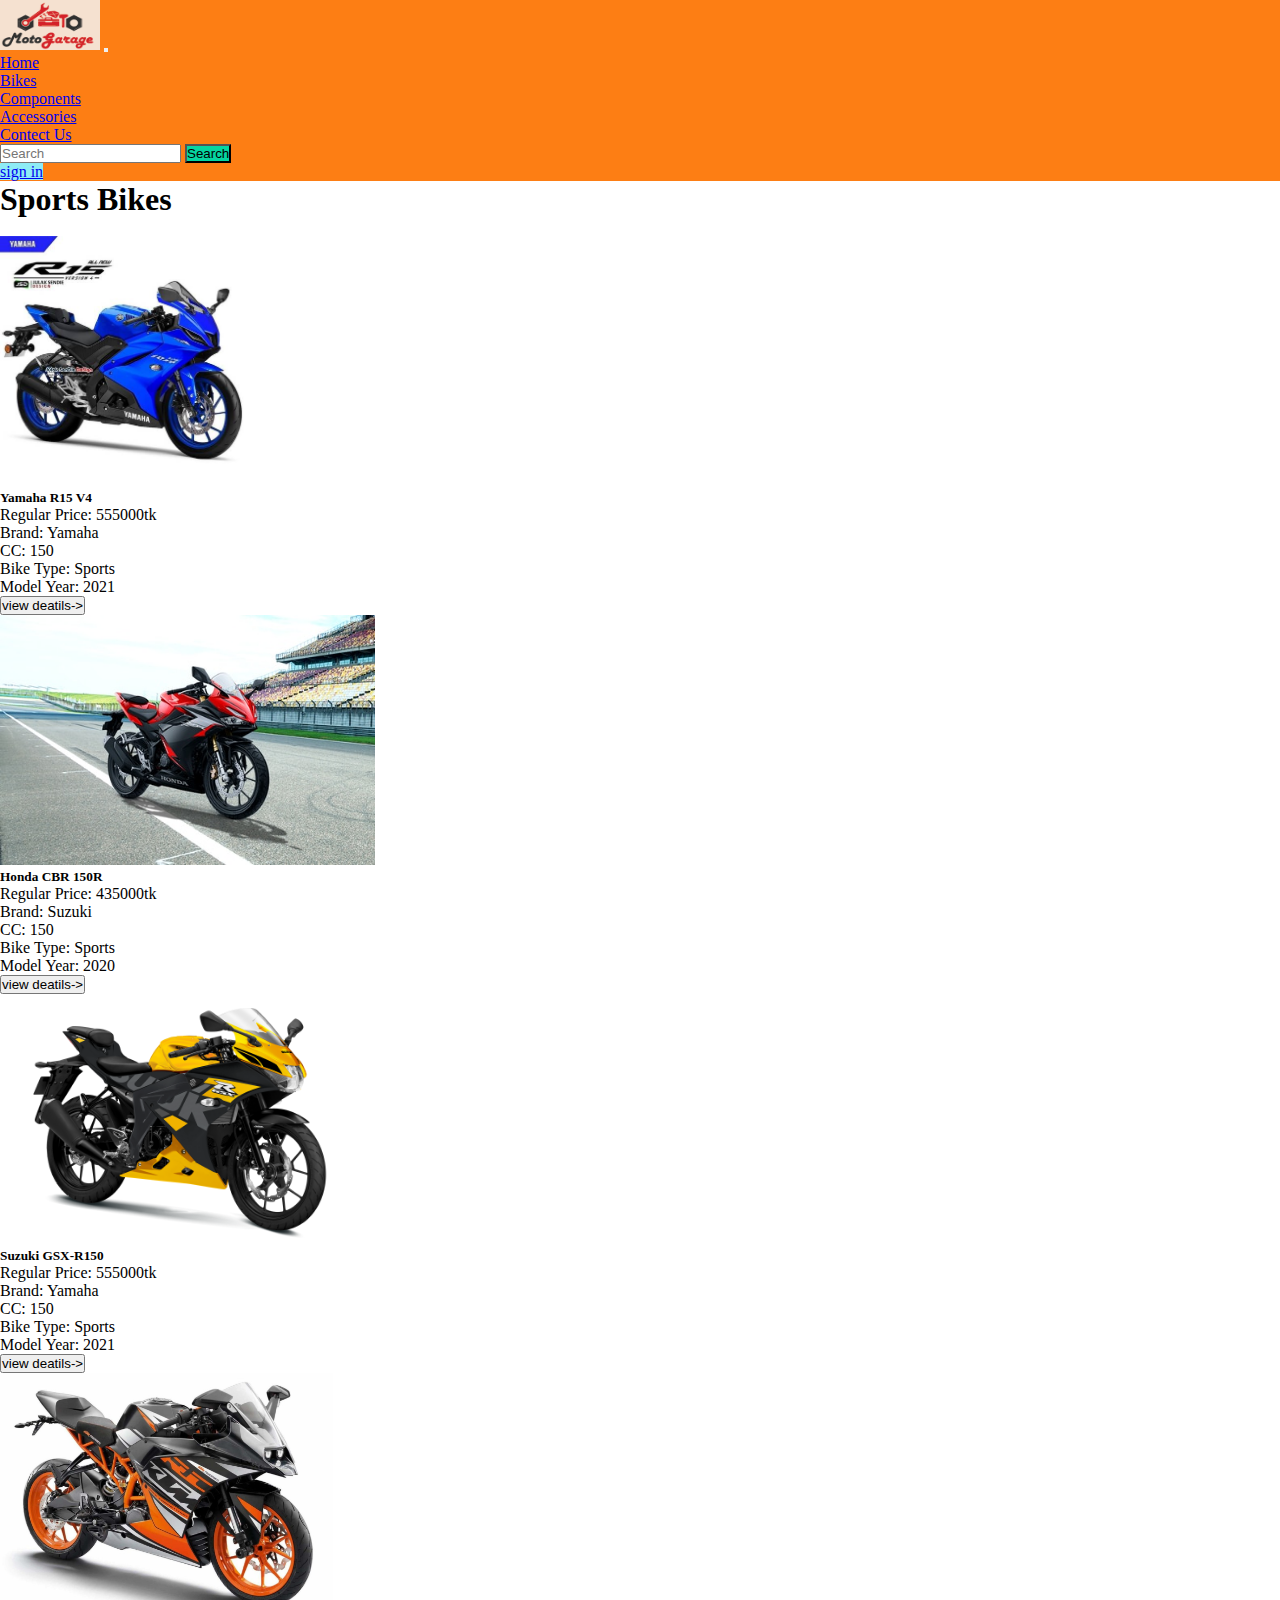
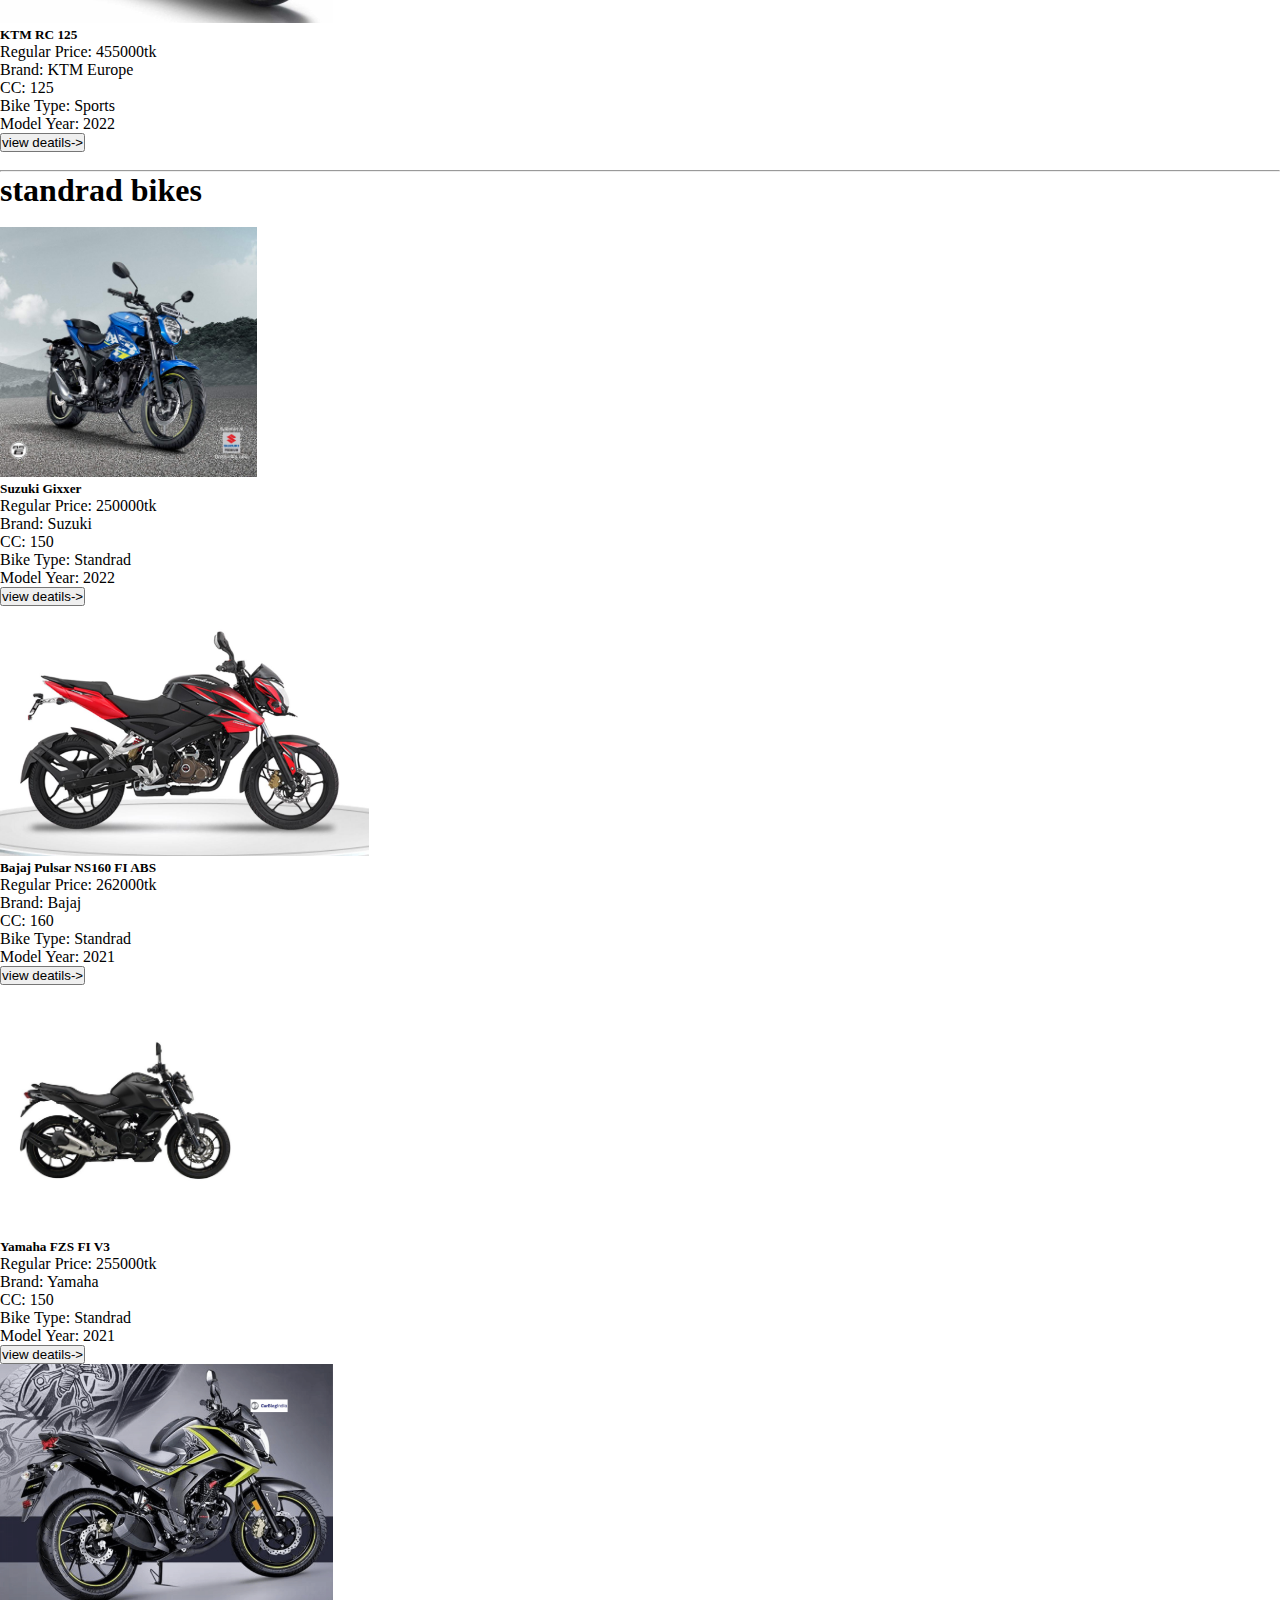
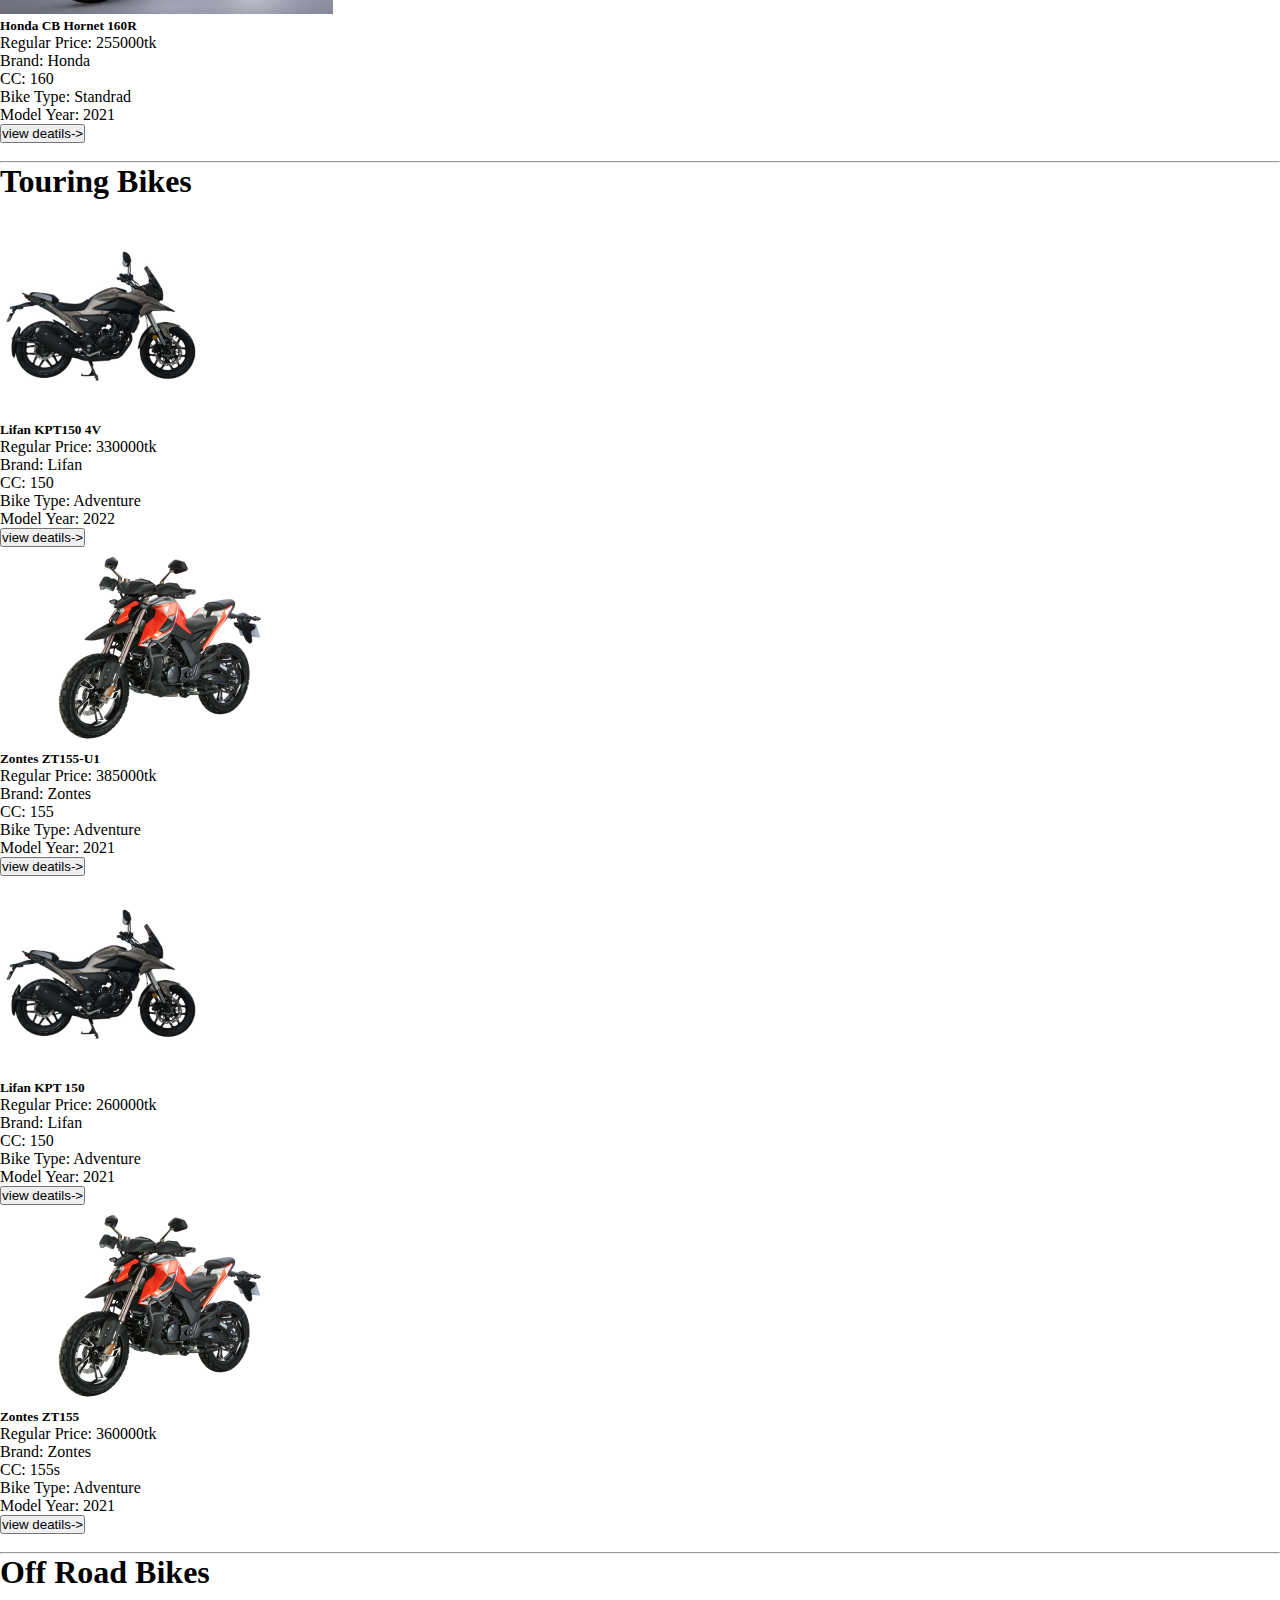
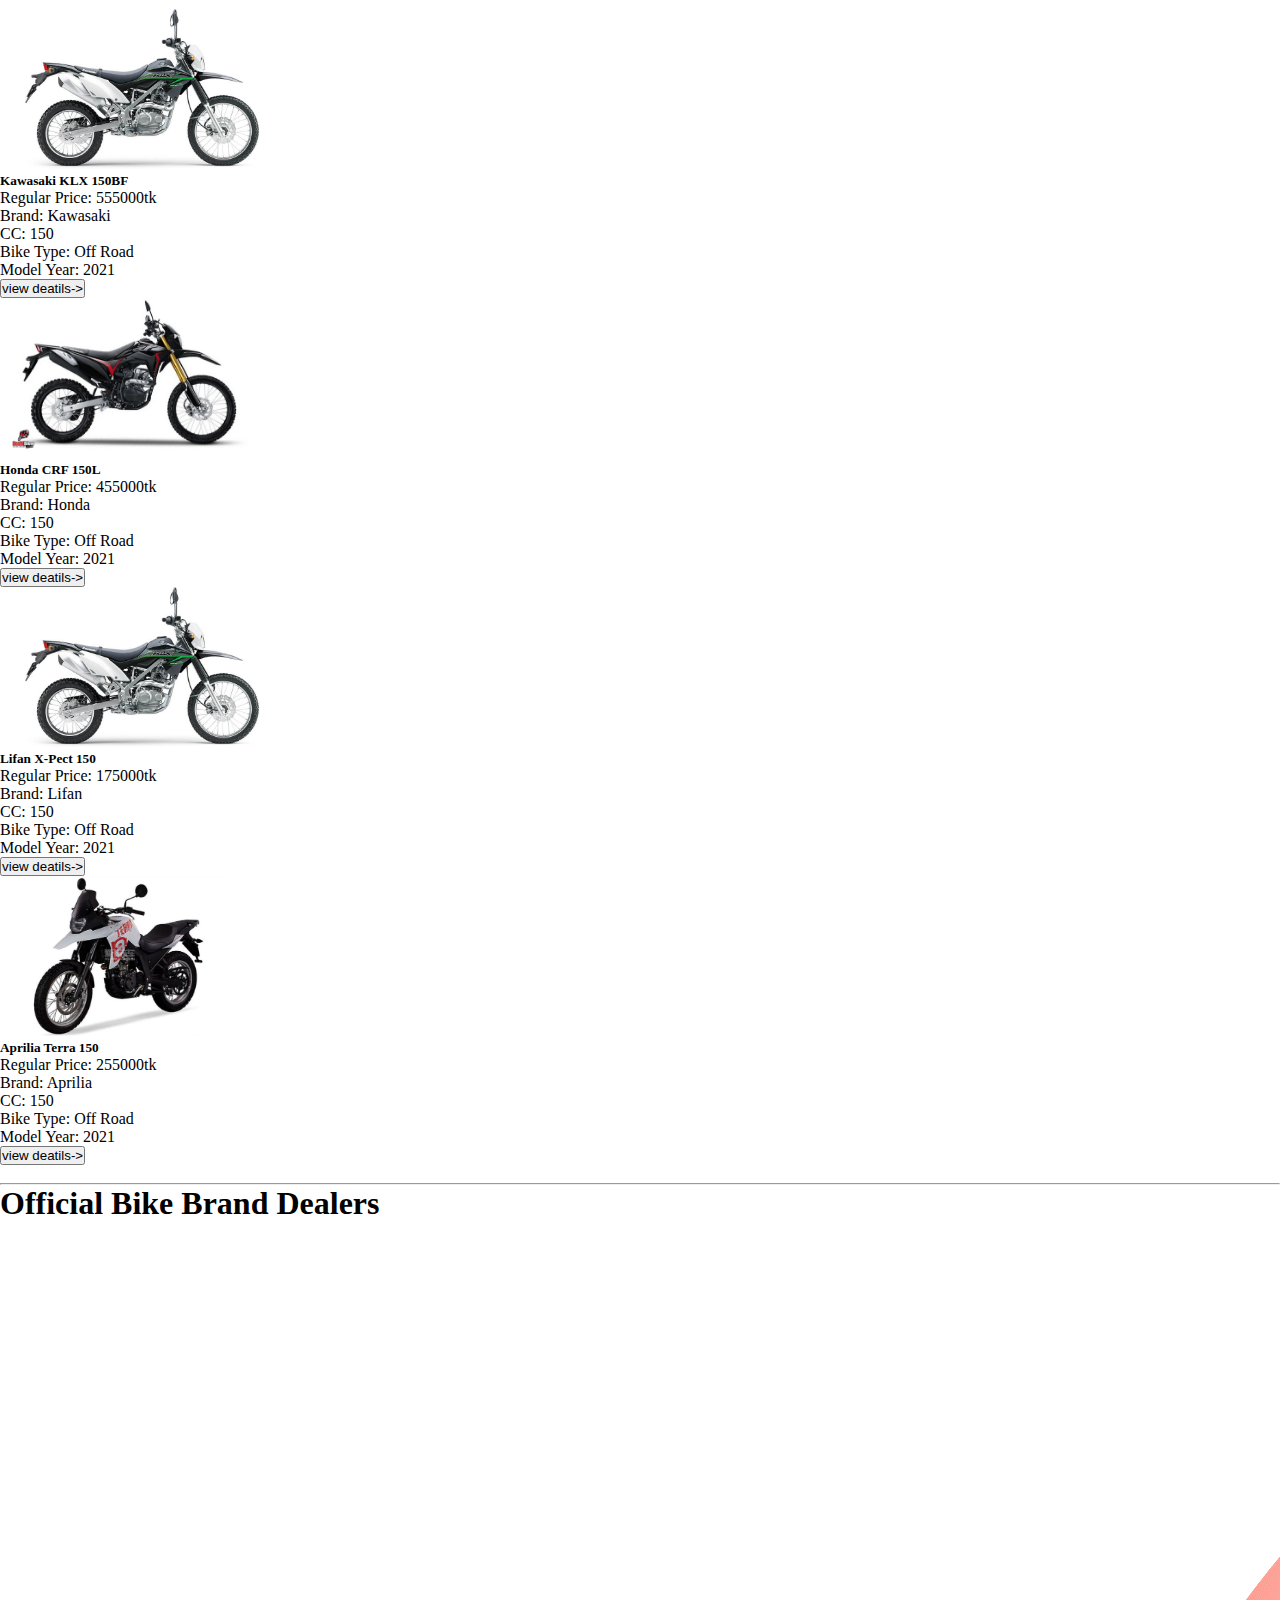
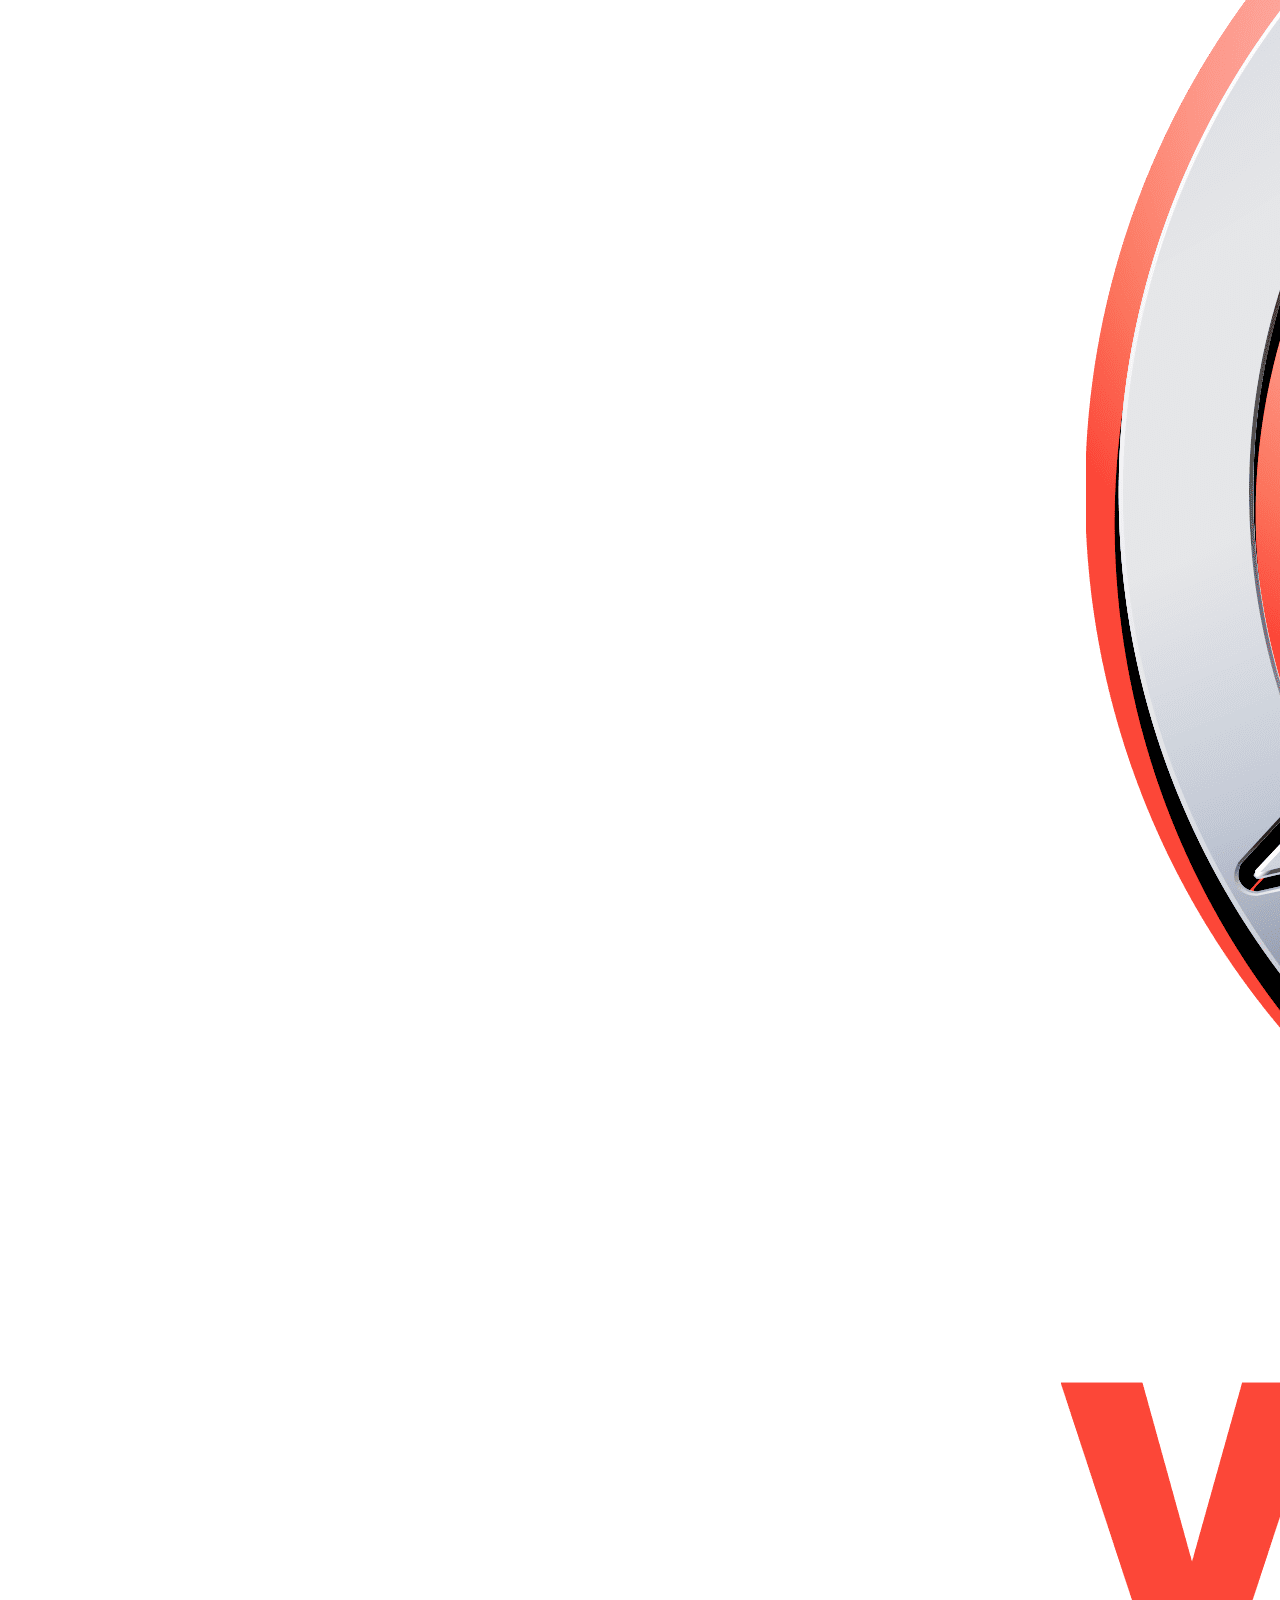
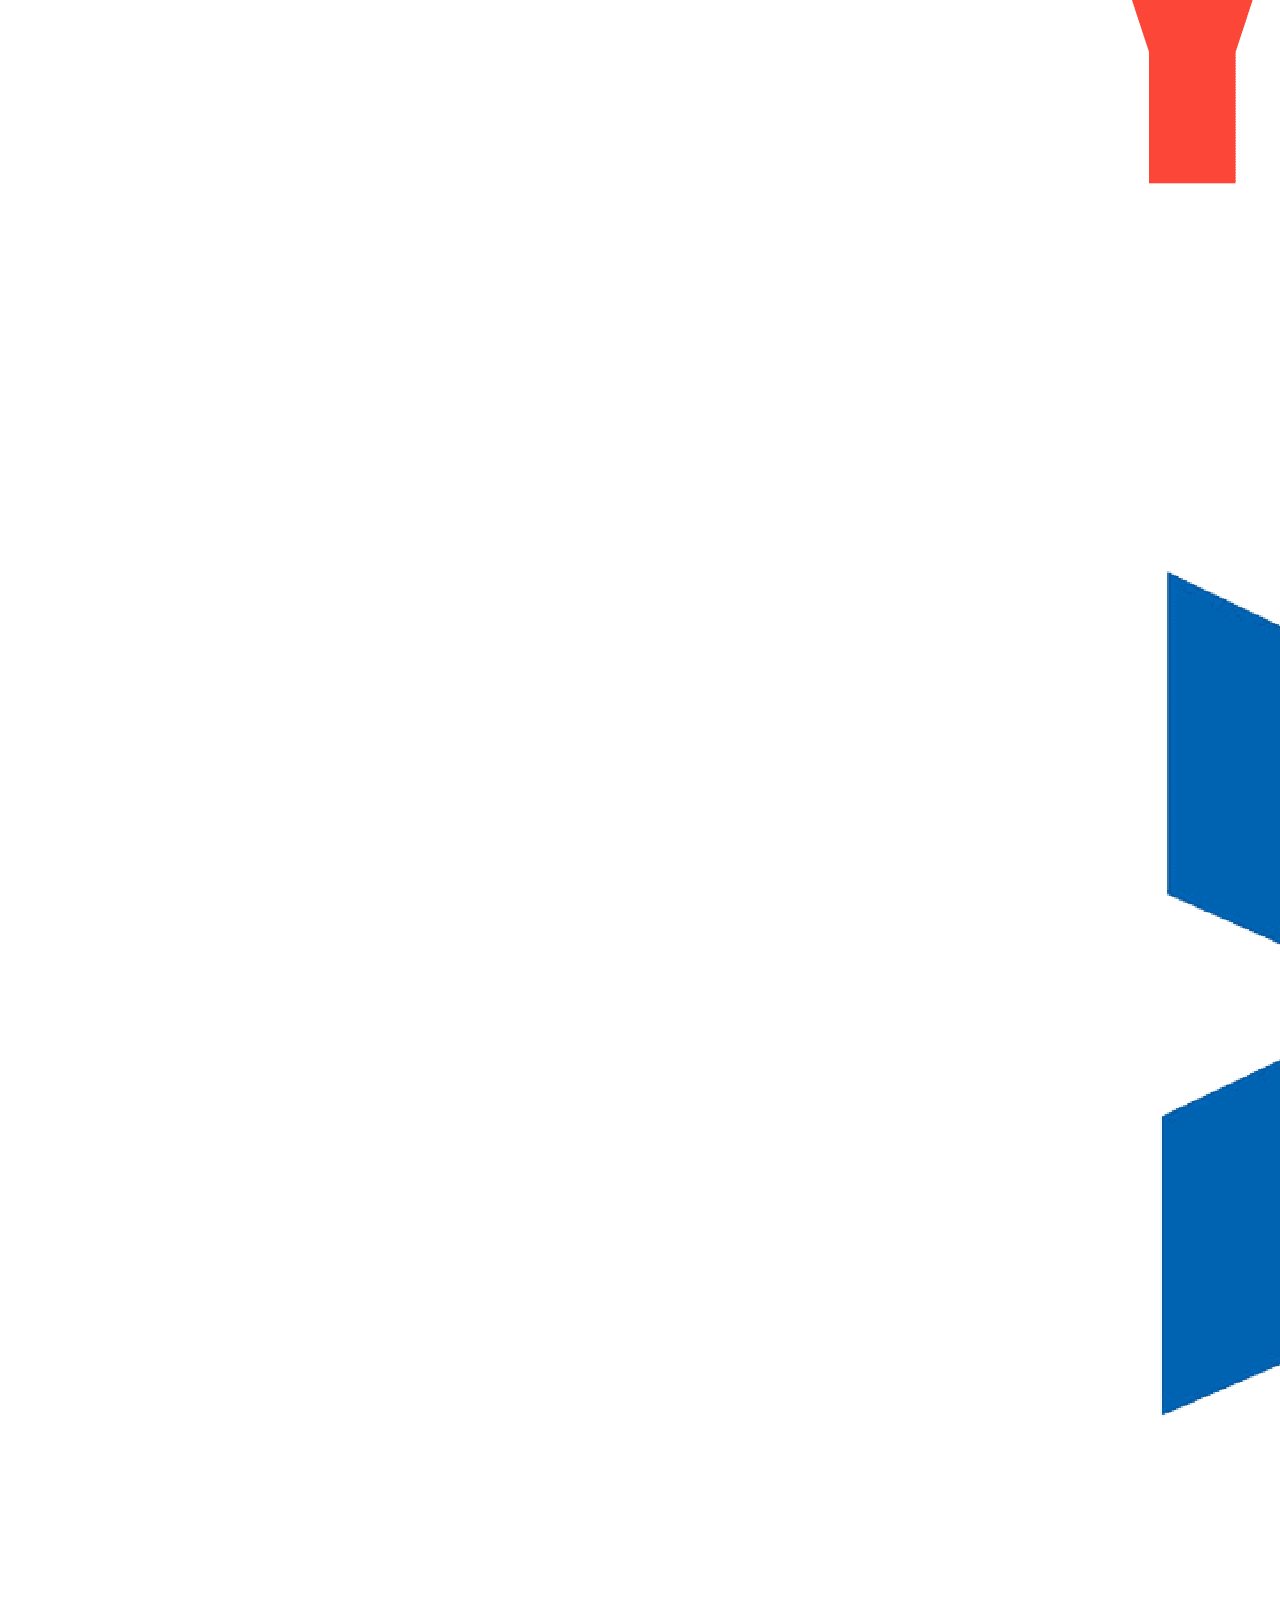
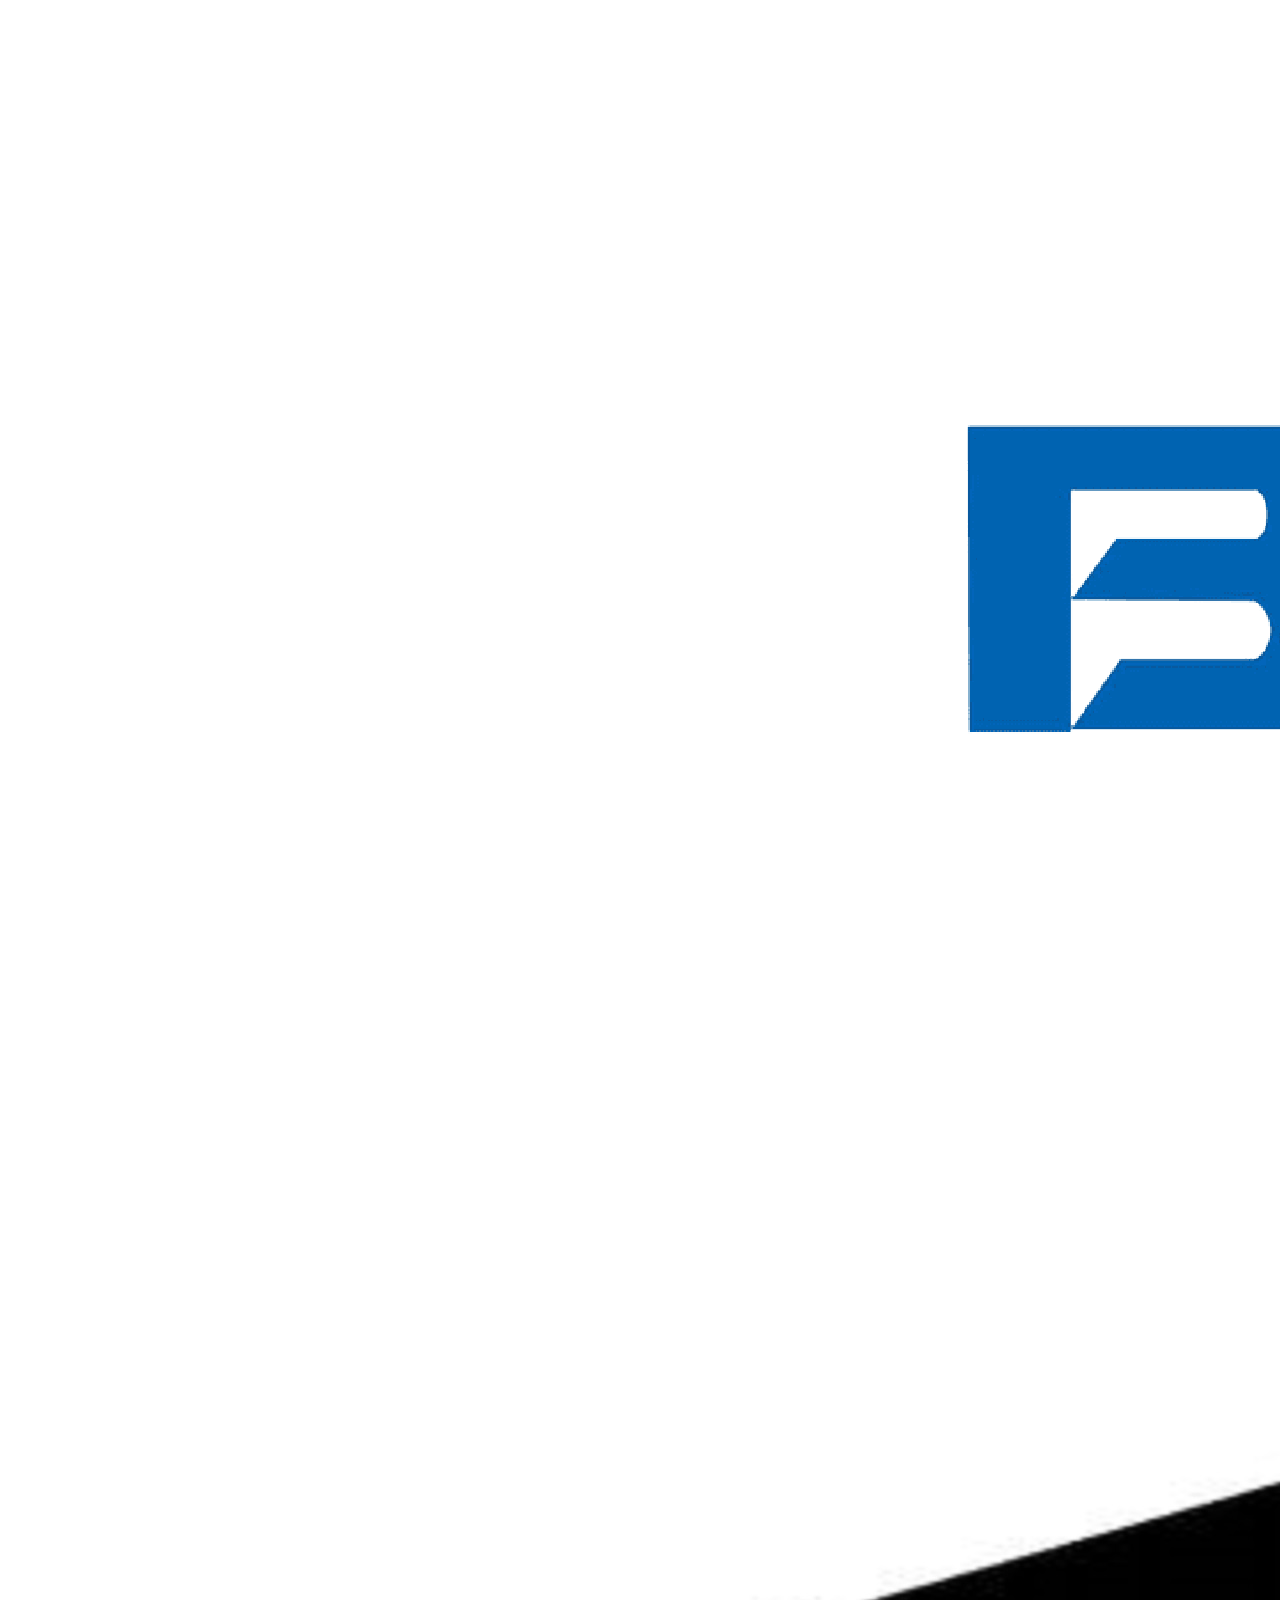
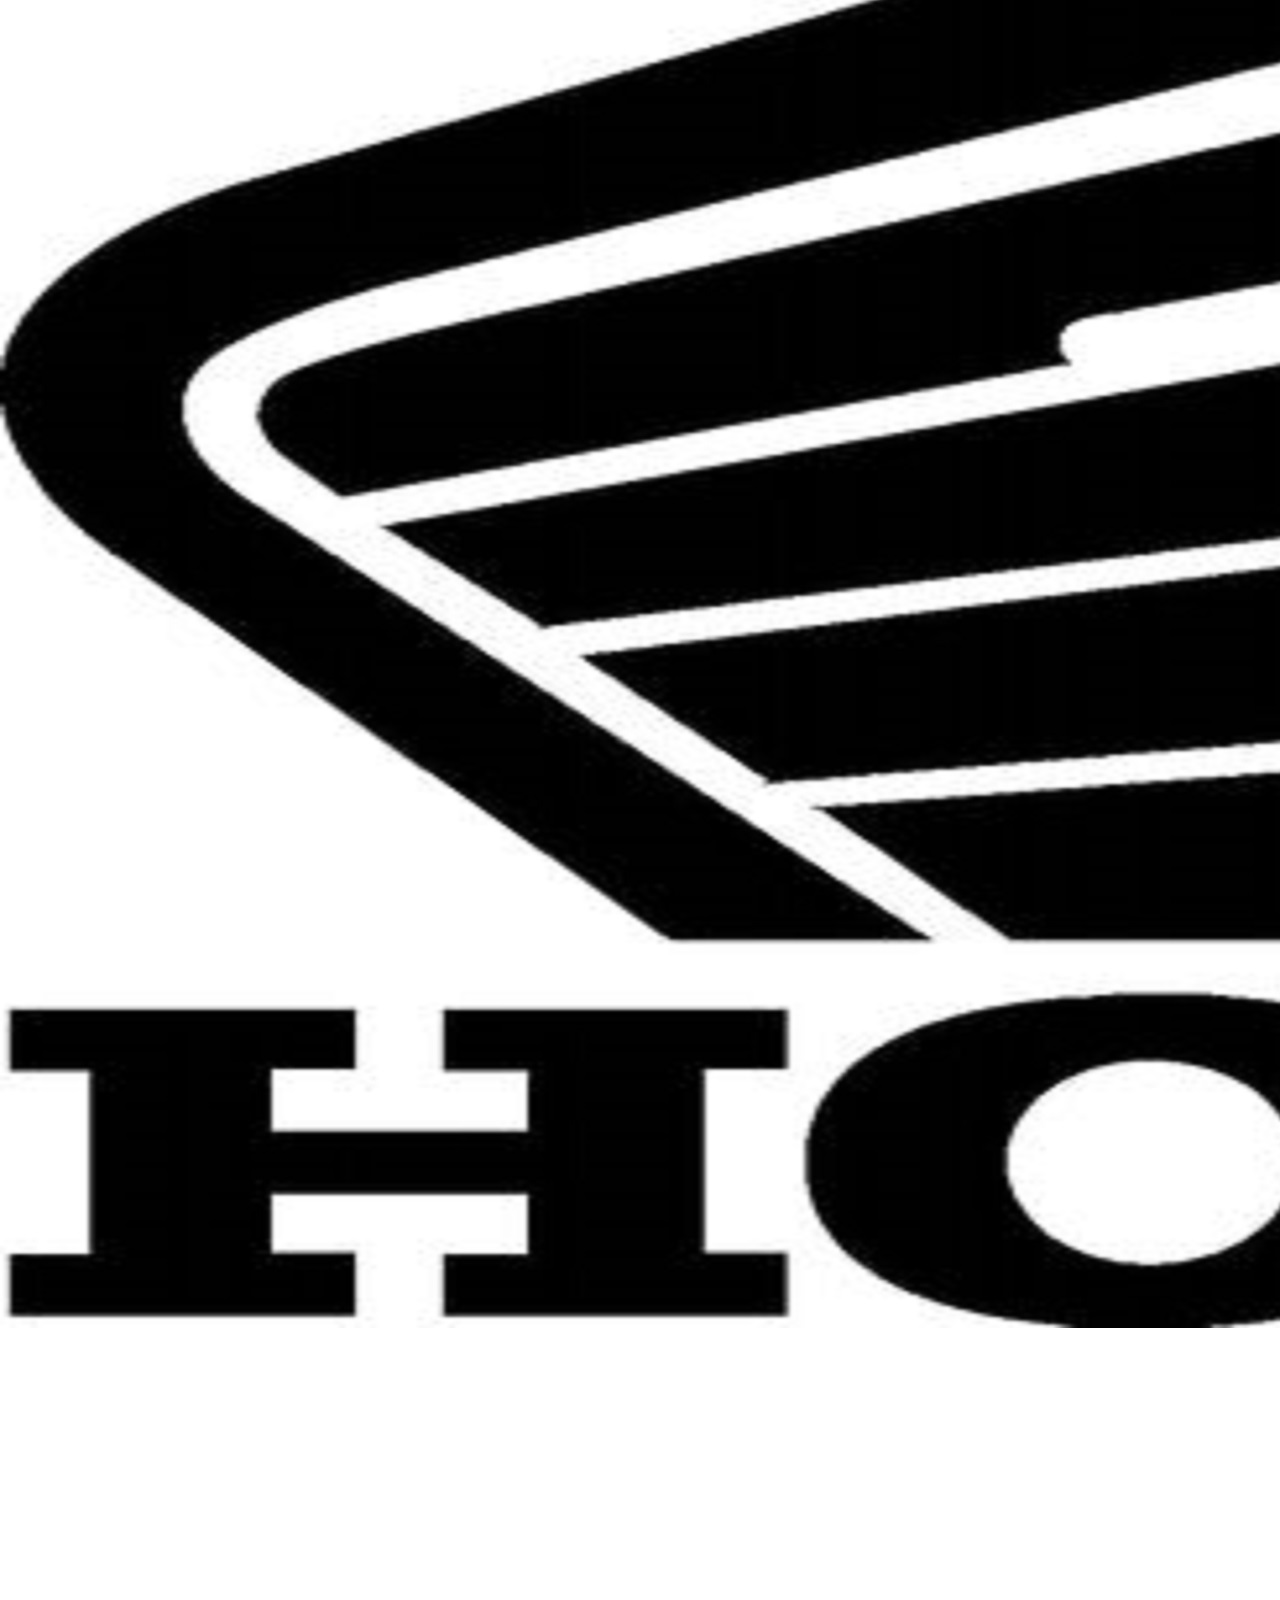
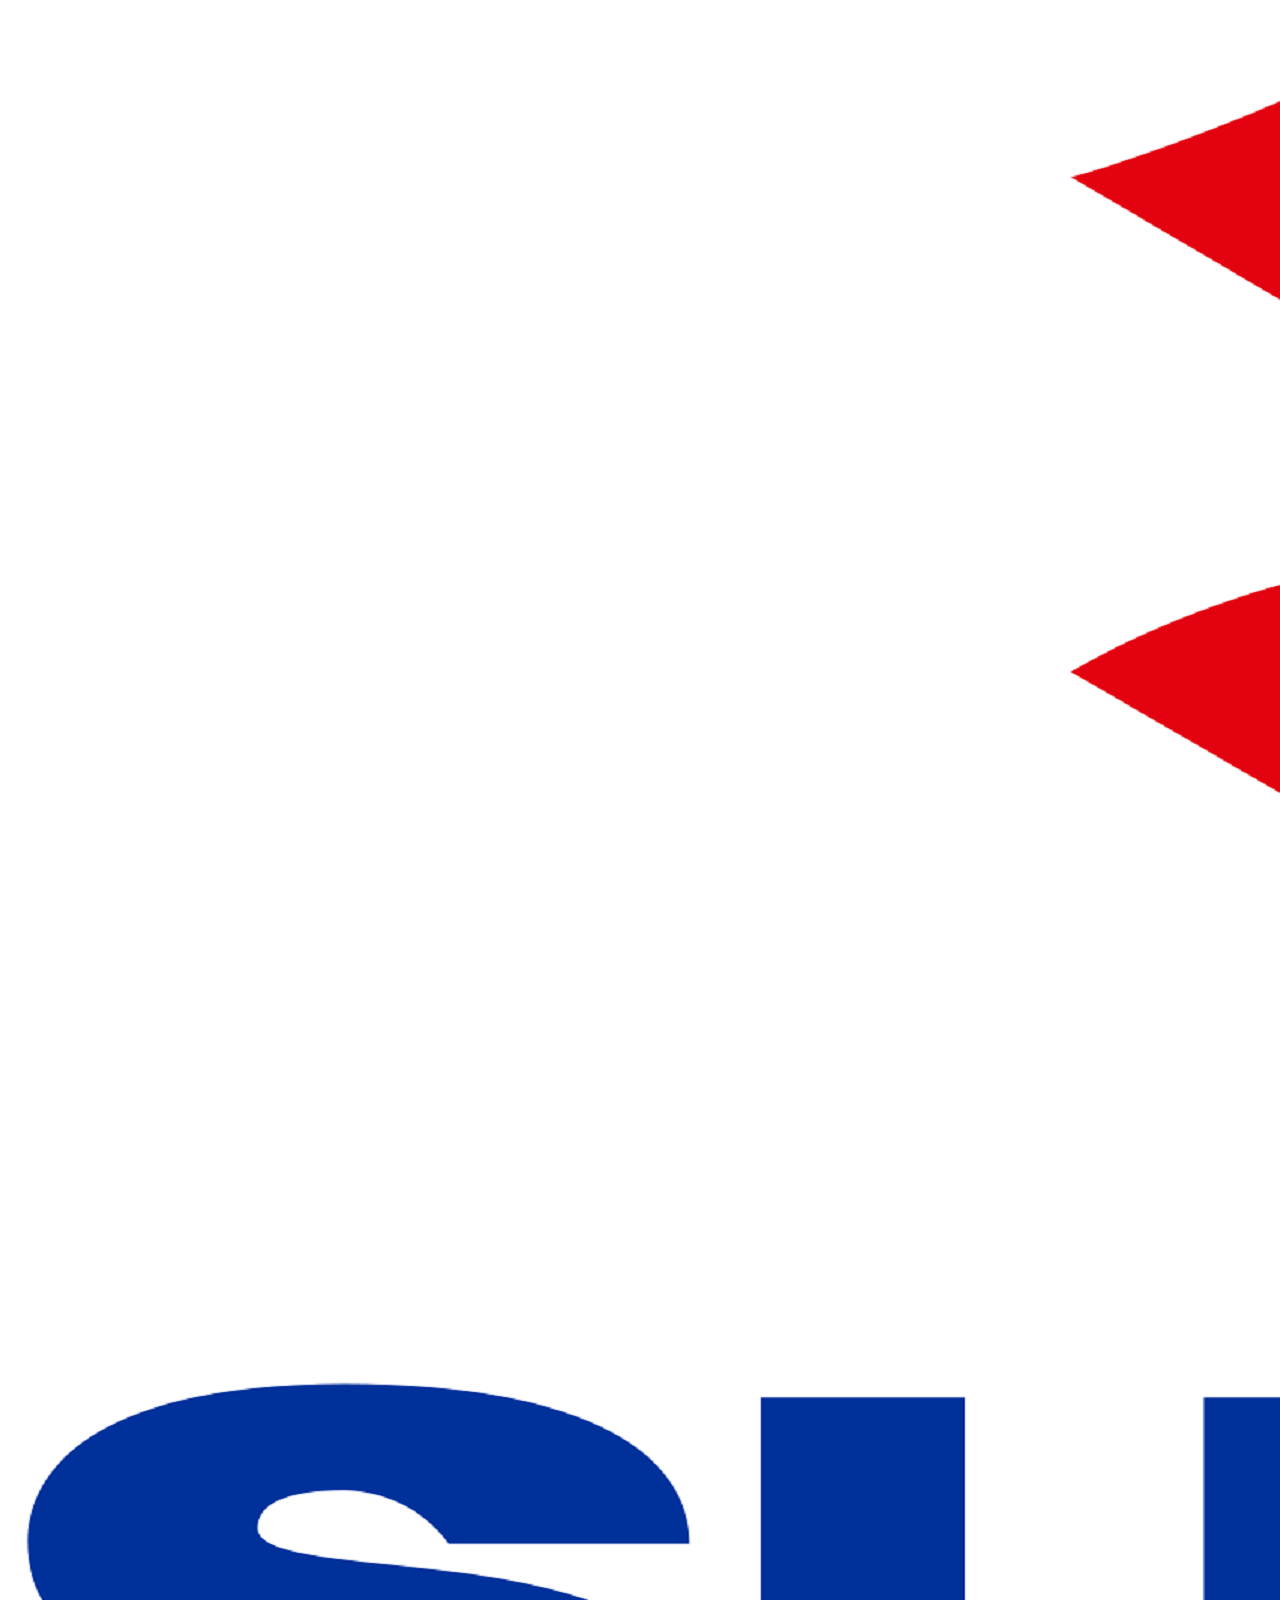
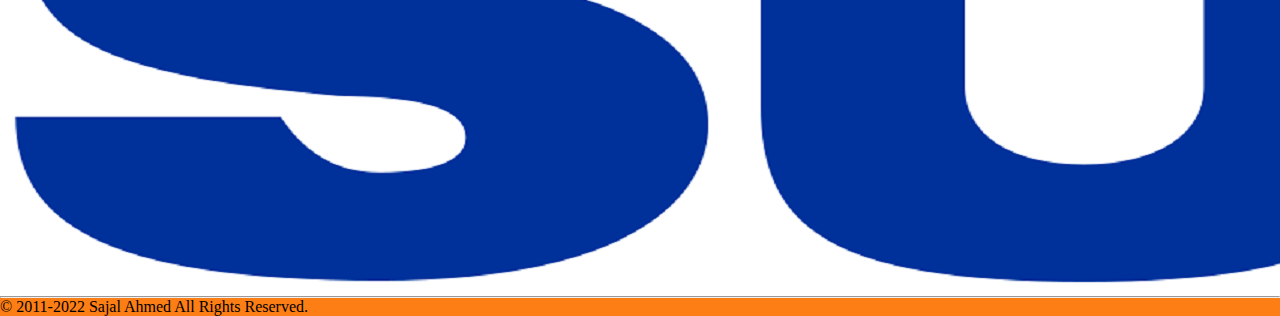
<file: bikes.html>
<!doctype html>
<html lang="en">
  <head>
    <meta charset="utf-8">
    <meta name="viewport" content="width=device-width, initial-scale=1">
    <title>Moto Garage</title>
    <link rel="stylesheet" href="style.css">
    <link href="https://cdn.jsdelivr.net/npm/bootstrap@5.2.2/dist/css/bootstrap.min.css" rel="stylesheet" integrity="sha384-Zenh87qX5JnK2Jl0vWa8Ck2rdkQ2Bzep5IDxbcnCeuOxjzrPF/et3URy9Bv1WTRi" crossorigin="anonymous">
  </head>
  <body>

     <!--Navbar start-->
  <nav class="navbar navbar-expand-lg sticky-top" style="background-color:#fd7e14;" >
    <div class="container-fluid">
      <a class="navbar-brand" href="index.html"><img src="img/motogp.png" width="100" height="50" alt="logo"></a>
      <button class="navbar-toggler" type="button" data-bs-toggle="collapse" data-bs-target="#navbarSupportedContent"
        aria-controls="navbarSupportedContent" aria-expanded="false" aria-label="Toggle navigation">
        <span class="navbar-toggler-icon"></span>
      </button>
      <div class="collapse navbar-collapse" id="navbarSupportedContent">
        <ul class="navbar-nav me-auto mb-2 mb-lg-0">
          <li class="nav-item">
            <a class="nav-link active" aria-current="page" href="index.html">Home</a>
          </li>
          <li class="nav-item">
            <a class="nav-link" href="bikes.html">Bikes</a>
          </li>
          <li class="nav-item">
            <a class="nav-link" href="components.html">Components</a>
          </li>
          <li class="nav-item">
            <a class="nav-link" href="accessories.html">Accessories</a>
          </li>
          <li class="nav-item">
            <a class="nav-link" href="contect.html">Contect Us</a>
          </li>
        </ul>
        <form class="d-flex" role="search">
          <input class="form-control mx-2" type="search" placeholder="Search" aria-label="Search">
          <button class="btn" style="background-color:#06d6a0 ;" type="submit">Search</button>
        </form>
        <a class="btn mx-1 my-1" style="background-color: #8eecf5;" href="signin.html">sign in</a>
      </div>
    </div>
  </nav>
  <!-- Navbar End -->

  <!-- sports bikes start-->
  <section>
    <div class="container-fluid text-center my-2">
      <h1>Sports Bikes</h1>
    </div>
    <br>
    <div class="container container-fluid justify-content-center">
      <div class="row">
        <div class="col-lg-3">
          <div class="card" style="width: 18rem;">
            <img src="img/r15 v4.jpg" class="card-img-top" alt="..." height="250">
            <div class="card-body">
              <h5 class="card-title"><b>Yamaha R15 V4</b> </h5>
              <p class="card-text">
                Regular Price: 555000tk <br>
                Brand: Yamaha <br>              
                CC: 150 <br>
                Bike Type: Sports <br>
                Model Year: 2021 <br>
                </p>
              <div class="d-grid gap-2 col-12 mx-auto">
                <button class="btn btn-outline-primary" type="button">view deatils-></button>                
              </div>
            </div>
          </div>
        </div>

        <div class="col-lg-3">
          <div class="card" style="width: 18rem;">
            <img src="img/honda cbr.jpg" class="card-img-top" alt="..." height="250">
            <div class="card-body">
              <h5 class="card-title"><b>Honda CBR 150R</b> </h5>
              <p class="card-text">
                Regular Price: 435000tk <br>
                Brand: Suzuki <br>              
                CC: 150 <br>
                Bike Type: Sports <br>
                Model Year: 2020 <br>
                </p>
              <div class="d-grid gap-2 col-12 mx-auto">
                <button class="btn btn-outline-primary" type="button">view deatils-></button>                
              </div>
            </div>
          </div>
        </div>

        <div class="col-lg-3">
          <div class="card" style="width: 18rem;">
            <img src="img/suzuki gsxr.png" class="card-img-top" alt="..." height="250">
            <div class="card-body">
              <h5 class="card-title"><b>Suzuki GSX-R150</b> </h5>
              <p class="card-text">
                Regular Price: 555000tk <br>
                Brand: Yamaha <br>              
                CC: 150 <br>
                Bike Type: Sports <br>
                Model Year: 2021 <br>
                </p>
              <div class="d-grid gap-2 col-12 mx-auto">
                <button class="btn btn-outline-primary" type="button">view deatils-></button>                
              </div>
            </div>
          </div>
        </div>

        <div class="col-lg-3">
          <div class="card" style="width: 18rem;">
            <img src="img/KTM-RC125.jpg" class="card-img-top" alt="..." height="250">
            <div class="card-body">
              <h5 class="card-title"><b>KTM RC 125</b> </h5>
              <p class="card-text">
                Regular Price: 455000tk <br>
                Brand: KTM Europe <br>              
                CC: 125 <br>
                Bike Type: Sports <br>
                Model Year: 2022 <br>
                </p>
              <div class="d-grid gap-2 col-12 mx-auto">
                <button class="btn btn-outline-primary" type="button">view deatils-></button>                
              </div>
            </div>
          </div>
        </div>

      </div>
    </div>
    <br>
    <hr class="featurette-divider">
  </section>
  <!-- sports bikes end-->

    <!-- standrad bikes start-->
    <section>
      <div class="container-fluid text-center my-2">
        <h1>standrad bikes</h1>
      </div>
      <br>
      <div class="container container-fluid justify-content-center">
        <div class="row">
          <div class="col-lg-3">
            <div class="card" style="width: 18rem;">
              <img src="img/Gixxer.jpg" class="card-img-top" alt="..." height="250">
              <div class="card-body">
                <h5 class="card-title"><b>Suzuki Gixxer</b> </h5>
                <p class="card-text">
                  Regular Price: 250000tk <br>
                  Brand: Suzuki <br>              
                  CC: 150 <br>
                  Bike Type: Standrad <br>
                  Model Year: 2022 <br>
                  </p>
                <div class="d-grid gap-2 col-12 mx-auto">
                  <button class="btn btn-outline-primary" type="button">view deatils-></button>                
                </div>
              </div>
            </div>
          </div>
  
          <div class="col-lg-3">
            <div class="card" style="width: 18rem;">
              <img src="img/bajaj-pulsar-ns150.jpg" class="card-img-top" alt="..." height="250">
              <div class="card-body">
                <h5 class="card-title"><b>Bajaj Pulsar NS160 FI ABS</b> </h5>
                <p class="card-text">
                  Regular Price: 262000tk <br>
                  Brand: Bajaj <br>              
                  CC: 160 <br>
                  Bike Type: Standrad <br>
                  Model Year: 2021 <br>
                  </p>
                <div class="d-grid gap-2 col-12 mx-auto">
                  <button class="btn btn-outline-primary" type="button">view deatils-></button>                
                </div>
              </div>
            </div>
          </div>
  
          <div class="col-lg-3">
            <div class="card" style="width: 18rem;">
              <img src="img/fzs v3.jpg" class="card-img-top" alt="..." height="250">
              <div class="card-body">
                <h5 class="card-title"><b>Yamaha FZS FI V3</b> </h5>
                <p class="card-text">
                  Regular Price: 255000tk <br>
                  Brand: Yamaha <br>              
                  CC: 150 <br>
                  Bike Type: Standrad <br>
                  Model Year: 2021 <br>
                  </p>
                <div class="d-grid gap-2 col-12 mx-auto">
                  <button class="btn btn-outline-primary" type="button">view deatils-></button>                
                </div>
              </div>
            </div>
          </div>
  
          <div class="col-lg-3">
            <div class="card" style="width: 18rem;">
              <img src="img/hornet.png" class="card-img-top" alt="..."height= "250">
              <div class="card-body">
                <h5 class="card-title"><b>Honda CB Hornet 160R</b> </h5>
                <p class="card-text">
                  Regular Price: 255000tk <br>
                  Brand: Honda <br>              
                  CC: 160 <br>
                  Bike Type: Standrad <br>
                  Model Year: 2021 <br>
                  </p>
                <div class="d-grid gap-2 col-12 mx-auto">
                  <button class="btn btn-outline-primary" type="button">view deatils-></button>                
                </div>
              </div>
            </div>
          </div>
  
        </div>
      </div>
      <br>
      <hr class="featurette-divider">
    </section>
    <!-- standrad bikes end-->

    
      <!-- touring bikes start-->
  <section>
    <div class="container-fluid text-center my-2">
      <h1>Touring Bikes</h1>
    </div>
    <br>
    <div class="container container-fluid justify-content-center">
      <div class="row">
        <div class="col-lg-3">
          <div class="card" style="width: 18rem;">
            <img src="img/lifan kpt.jpg" class="card-img-top" alt="..." height="200">
            <div class="card-body">
              <h5 class="card-title"><b>Lifan KPT150 4V</b> </h5>
              <p class="card-text">
                Regular Price: 330000tk <br>
                Brand: Lifan <br>              
                CC: 150 <br>
                Bike Type: Adventure <br>
                Model Year: 2022 <br>
                </p>
              <div class="d-grid gap-2 col-12 mx-auto">
                <button class="btn btn-outline-primary" type="button">view deatils-></button>                
              </div>
            </div>
          </div>
        </div>

        <div class="col-lg-3">
          <div class="card" style="width: 18rem;">
            <img src="img/Zontes-ZT155-U1.jpg" class="card-img-top" alt="..." height="200">
            <div class="card-body">
              <h5 class="card-title"><b>Zontes ZT155-U1</b> </h5>
              <p class="card-text">
                Regular Price: 385000tk <br>
                Brand: Zontes <br>              
                CC: 155 <br>
                Bike Type: Adventure <br>
                Model Year: 2021 <br>
                </p>
              <div class="d-grid gap-2 col-12 mx-auto">
                <button class="btn btn-outline-primary" type="button">view deatils-></button>                
              </div>
            </div>
          </div>
        </div>

        <div class="col-lg-3">
          <div class="card" style="width: 18rem;">
            <img src="img/lifan kpt.jpg" class="card-img-top" alt="..." height="200">
            <div class="card-body">
              <h5 class="card-title"><b>Lifan KPT 150</b> </h5>
              <p class="card-text">
                Regular Price: 260000tk <br>
                Brand: Lifan <br>              
                CC: 150 <br>
                Bike Type: Adventure <br>
                Model Year: 2021 <br>
                </p>
              <div class="d-grid gap-2 col-12 mx-auto">
                <button class="btn btn-outline-primary" type="button">view deatils-></button>                
              </div>
            </div>
          </div>
        </div>

        <div class="col-lg-3">
          <div class="card" style="width: 18rem;">
            <img src="img/Zontes-ZT155-U1.jpg" class="card-img-top" alt="..." height="200">
            <div class="card-body">
              <h5 class="card-title"><b>Zontes ZT155</b> </h5>
              <p class="card-text">
                Regular Price: 360000tk <br>
                Brand: Zontes <br>              
                CC: 155s <br>
                Bike Type: Adventure <br>
                Model Year: 2021 <br>
                </p>
              <div class="d-grid gap-2 col-12 mx-auto">
                <button class="btn btn-outline-primary" type="button">view deatils-></button>                
              </div>
            </div>
          </div>
        </div>

      </div>
    </div>
    <br>
    <hr class="featurette-divider">
  </section>
  <!-- touring bikes end-->


    <!-- offroad bikes start-->
    <section>
      <div class="container-fluid text-center my-2">
        <h1>Off Road Bikes</h1>
      </div>
      <br>
      <div class="container container-fluid justify-content-center">
        <div class="row">
          <div class="col-lg-3">
            <div class="card" style="width: 18rem;">
              <img src="img/kawaaki klx.jpg" class="card-img-top" alt="..." height="160">
              <div class="card-body">
                <h5 class="card-title"><b>Kawasaki KLX 150BF</b> </h5>
                <p class="card-text">
                  Regular Price: 555000tk <br>
                  Brand: Kawasaki <br>              
                  CC: 150 <br>
                  Bike Type: Off Road <br>
                  Model Year: 2021 <br>
                  </p>
                <div class="d-grid gap-2 col-12 mx-auto">
                  <button class="btn btn-outline-primary" type="button">view deatils-></button>                
                </div>
              </div>
            </div>
          </div>
  
          <div class="col-lg-3">
            <div class="card" style="width: 18rem;">
              <img src="img/HondaCRF.jpg" class="card-img-top" alt="..." height="160">
              <div class="card-body">
                <h5 class="card-title"><b>Honda CRF 150L</b> </h5>
                <p class="card-text">
                  Regular Price: 455000tk <br>
                  Brand: Honda <br>              
                  CC: 150 <br>
                  Bike Type: Off Road <br>
                  Model Year: 2021 <br>
                  </p>
                <div class="d-grid gap-2 col-12 mx-auto">
                  <button class="btn btn-outline-primary" type="button">view deatils-></button>                
                </div>
              </div>
            </div>
          </div>
  
          <div class="col-lg-3">
            <div class="card" style="width: 18rem;">
              <img src="img/kawaaki klx.jpg" class="card-img-top" alt="..." height="160">
              <div class="card-body">
                <h5 class="card-title"><b>Lifan X-Pect 150</b> </h5>
                <p class="card-text">
                  Regular Price: 175000tk <br>
                  Brand: Lifan <br>              
                  CC: 150 <br>
                  Bike Type: Off Road <br>
                  Model Year: 2021 <br>
                  </p>
                <div class="d-grid gap-2 col-12 mx-auto">
                  <button class="btn btn-outline-primary" type="button">view deatils-></button>                
                </div>
              </div>
            </div>
          </div>
  
          <div class="col-lg-3">
            <div class="card" style="width: 18rem;">
              <img src="img/Aprilia Terra 250 02.jpg" class="card-img-top" alt="..." height="160">
              <div class="card-body">
                <h5 class="card-title"><b>Aprilia Terra 150</b> </h5>
                <p class="card-text">
                  Regular Price: 255000tk <br>
                  Brand: Aprilia <br>              
                  CC: 150 <br>
                  Bike Type: Off Road <br>
                  Model Year: 2021 <br>
                  </p>
                <div class="d-grid gap-2 col-12 mx-auto">
                  <button class="btn btn-outline-primary" type="button">view deatils-></button>                
                </div>
              </div>
            </div>
          </div>
  
        </div>
      </div>
      <br>
      <hr class="featurette-divider">
    </section>
    <!-- offroad bikes end-->


    <!-- Official brand dealers -->
  <section>
    <div class="container-fluid text-center my-2">
      <h1>Official Bike Brand Dealers</h1>
    </div>
    <br>
    <div class="container container-fluid justify-content-center">
    <div class="row">
      <div class="col-lg-3">
        <img src="img/Yamaha-Logo.png" alt="image"  class=" card img img-fluid rounded ">
      </div>
      <div class="col-lg-3">
        <img src="img/Bajaj-Logo.png" alt="image"  class="card img img-fluid rounded">
      </div>
      <div class="col-lg-3">
        <img src="img/honda.jpg" alt="image"  class="card img img-fluid rounded">
      </div>
      <div class="col-lg-3">
        <img src="img/suzuki.png" alt="image" class="card img img-fluid rounded">
      </div>
    </div>
 
    </div>
  </div>

    <hr class="featurette-divider">
  </div>
  </section>
<!-- dealer end -->

<!-- footer start -->
<section>
  <footer class="py-3 " style="background-color:#fd7e14;">
    <div class="container">
      <p class="text-center">© 2011-2022 Sajal Ahmed All Rights Reserved.</p>
    </div>
  </footer>
</section>
    <!-- footer end -->

    <script src="https://cdn.jsdelivr.net/npm/bootstrap@5.2.2/dist/js/bootstrap.bundle.min.js" integrity="sha384-OERcA2EqjJCMA+/3y+gxIOqMEjwtxJY7qPCqsdltbNJuaOe923+mo//f6V8Qbsw3" crossorigin="anonymous"></script>
  </body>
</html>
</file>
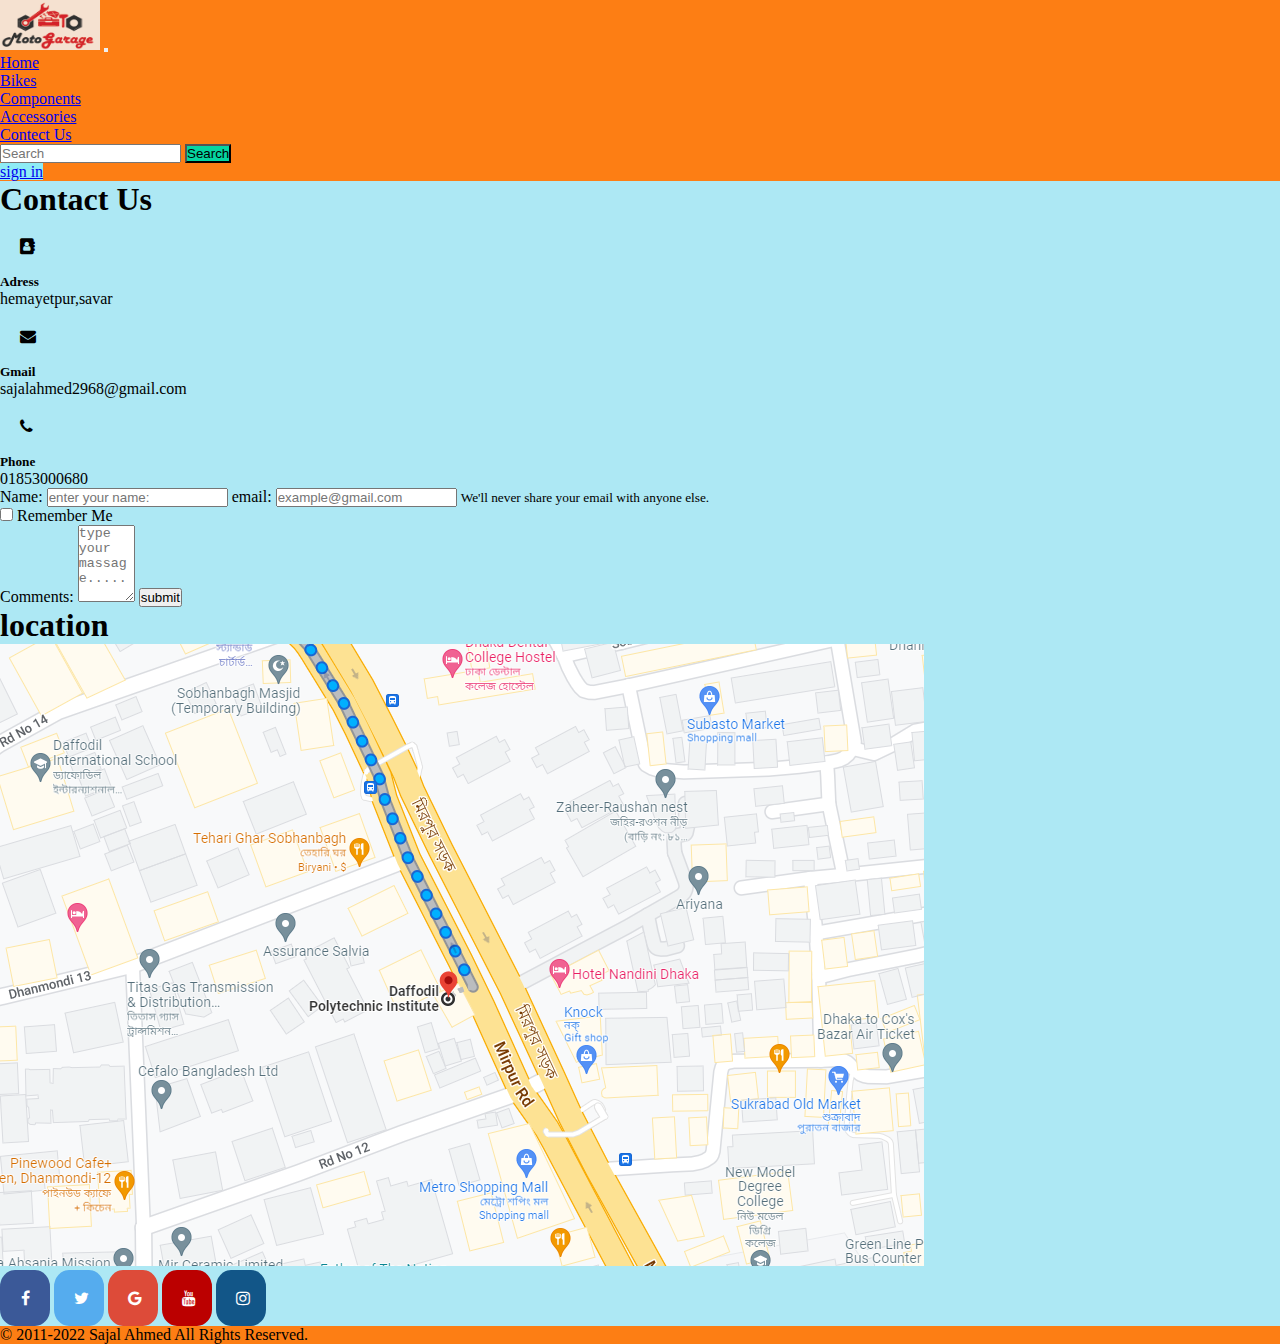
<file: contect.html>
<!doctype html>
<html lang="en">
  <head>
    <meta charset="utf-8">
    <meta name="viewport" content="width=device-width, initial-scale=1">
    <title>Moto Garage</title>
    <link rel="stylesheet" href="style.css">
    <link href="https://cdn.jsdelivr.net/npm/bootstrap@5.2.2/dist/css/bootstrap.min.css" rel="stylesheet" integrity="sha384-Zenh87qX5JnK2Jl0vWa8Ck2rdkQ2Bzep5IDxbcnCeuOxjzrPF/et3URy9Bv1WTRi" crossorigin="anonymous">
    <link rel="stylesheet" href="https://cdnjs.cloudflare.com/ajax/libs/font-awesome/4.7.0/css/font-awesome.min.css">
</head>
  <body>

     <!--Navbar start-->
  <nav class="navbar navbar-expand-lg sticky-top" style="background-color:#fd7e14;" >
    <div class="container-fluid">
      <a class="navbar-brand" href="index.html"><img src="img/motogp.png" width="100" height="50" alt="logo"></a>
      <button class="navbar-toggler" type="button" data-bs-toggle="collapse" data-bs-target="#navbarSupportedContent"
        aria-controls="navbarSupportedContent" aria-expanded="false" aria-label="Toggle navigation">
        <span class="navbar-toggler-icon"></span>
      </button>
      <div class="collapse navbar-collapse" id="navbarSupportedContent">
        <ul class="navbar-nav me-auto mb-2 mb-lg-0">
          <li class="nav-item">
            <a class="nav-link active" aria-current="page" href="index.html">Home</a>
          </li>
          <li class="nav-item">
            <a class="nav-link" href="bikes.html">Bikes</a>
          </li>
          <li class="nav-item">
            <a class="nav-link" href="components.html">Components</a>
          </li>
          <li class="nav-item">
            <a class="nav-link" href="accessories.html">Accessories</a>
          </li>
          <li class="nav-item">
            <a class="nav-link" href="contect.html">Contect Us</a>
          </li>
        </ul>
        <form class="d-flex" role="search">
          <input class="form-control mx-2" type="search" placeholder="Search" aria-label="Search">
          <button class="btn" style="background-color:#06d6a0 ;" type="submit">Search</button>
        </form>
        <a class="btn mx-1 my-1" style="background-color: #8eecf5;" href="signin.html">sign in</a>
      </div>
    </div>
  </nav>
  <!-- Navbar End -->


<div  style="background-color:#ade8f4 ;">
    
<!-- contect us start -->
<section class="contact text-center">
    <div class="container">
        <h1 class="text-center">Contact Us</h1>
        <div class="row py-5">
            <div class="col-lg-10 mx-auto">
                <div class="row text-center">
                    <div class="col-lg-4">
                        <div class="circle">
                        <span><i class="fa fa-address-book"></i></span>       
                        </div>
                        <h5><b>Adress</b></h5>
                        <p>hemayetpur,savar</p>
                    </div>
                    
                    <div class="col-lg-4">
                        <div class="circle">
                           <span><i class="fa fa-envelope" ></i></span>
                        </div>
                        <h5><b>Gmail</b></h5>
                        <p>sajalahmed2968@gmail.com</p>
                    </div>

                    <div class="col-lg-4">
                        <div class="circle">
                            <span><i class="fa fa-phone"></i></span>
                        </div>
                        <h5><b>Phone</b></h5>
                        <p>01853000680</p>                           
                    </div>
                    
                </div>
            </div>
        </div>
    </div>
</section>
<!-- contect us end -->

<!--form-->
<section>
  <div class="container container-fluid justify-content-center">
    <div class="row ">
        <div class="col-lg-12">
            Name: <input type="text" placeholder="enter your name:" class="form-control mb-3">
            email: <input type="email" placeholder="example@gmail.com" class="form-control" >
            <small id="emailHelp" class="form-text text-muted mb-3">We'll never share your email with anyone else.</small><br>
            <input class=" form-check-input mb-3" type="checkbox"> Remember Me <br>
            Comments: <textarea class="form-control mb-3" cols="5" rows="5" placeholder="type your massage....."></textarea>
            <button type="submit" class="btn btn-primary">submit</button>

        </div>
    </div>
  </div>
</section>
<!-- from end -->
<!-- location -->
<div class="container-fluid">
    <h1 class="text-center">location</h1>
    
    <img src="img/location.png" class="img-fluid class=rounded mx-auto d-block" alt="location">
</div>    
<!-- location end -->


<!--social account-->
<section class="social text-center ">
    <div class="container">
        <div class="row py-5">
            <div class="col-lg-10 mx-auto">
                <a href="#" class="fa fa-facebook" ></a>
                <a href="#" class="fa fa-twitter"></a>
                <a href="#" class="fa fa-google"></a>
                <a href="#" class="fa fa-youtube"></a>
                <a href="#" class="fa fa-instagram"></a>  
            </div>
        </div>
    </div>
</section>
<!-- social account end -->
</div>

<!-- footer start -->
<footer class=" mx-auto py-3 " style="background-color:#fd7e14;">
    <div class="container">
    <p class="text-center">© 2011-2022 Sajal Ahmed All Rights Reserved.</p>
    </div>
</footer>
<!-- footer end -->

    <script src="https://cdn.jsdelivr.net/npm/bootstrap@5.2.2/dist/js/bootstrap.bundle.min.js" integrity="sha384-OERcA2EqjJCMA+/3y+gxIOqMEjwtxJY7qPCqsdltbNJuaOe923+mo//f6V8Qbsw3" crossorigin="anonymous"></script>
  </body>
</html>
</file>
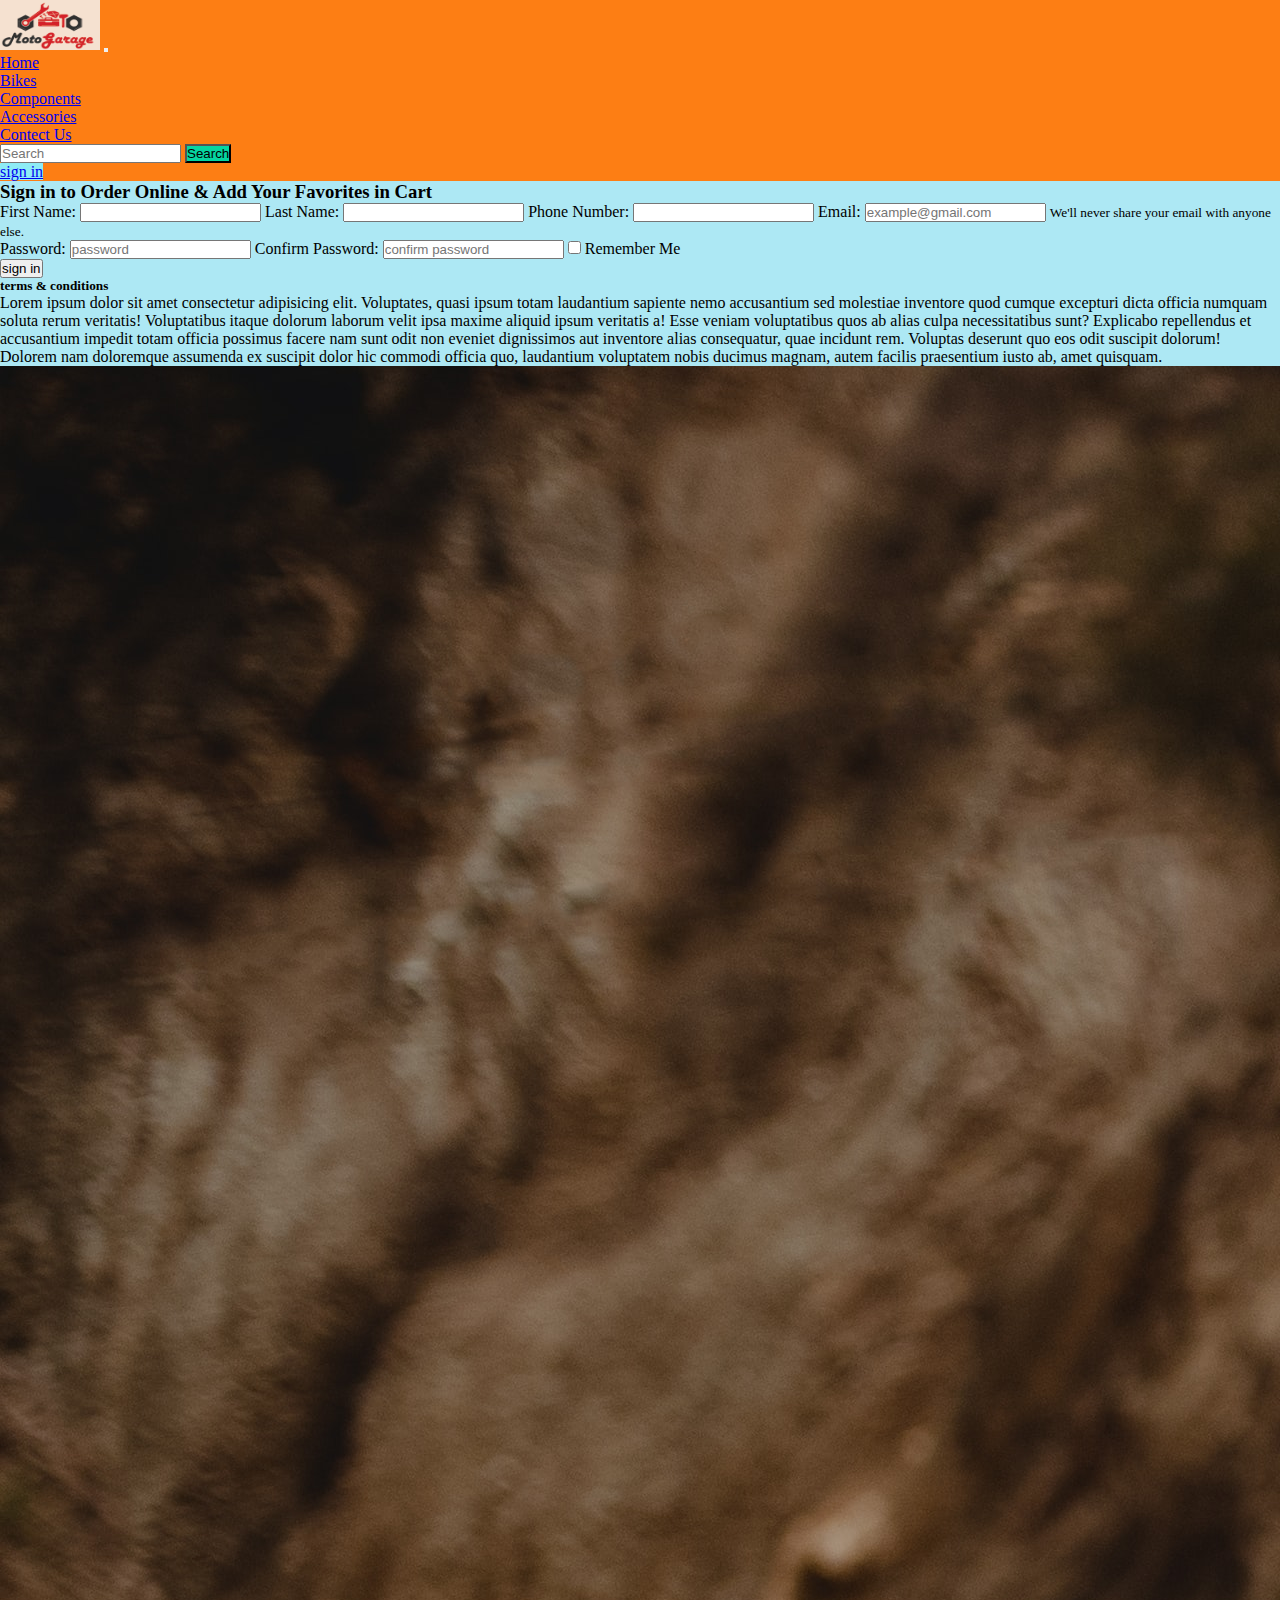
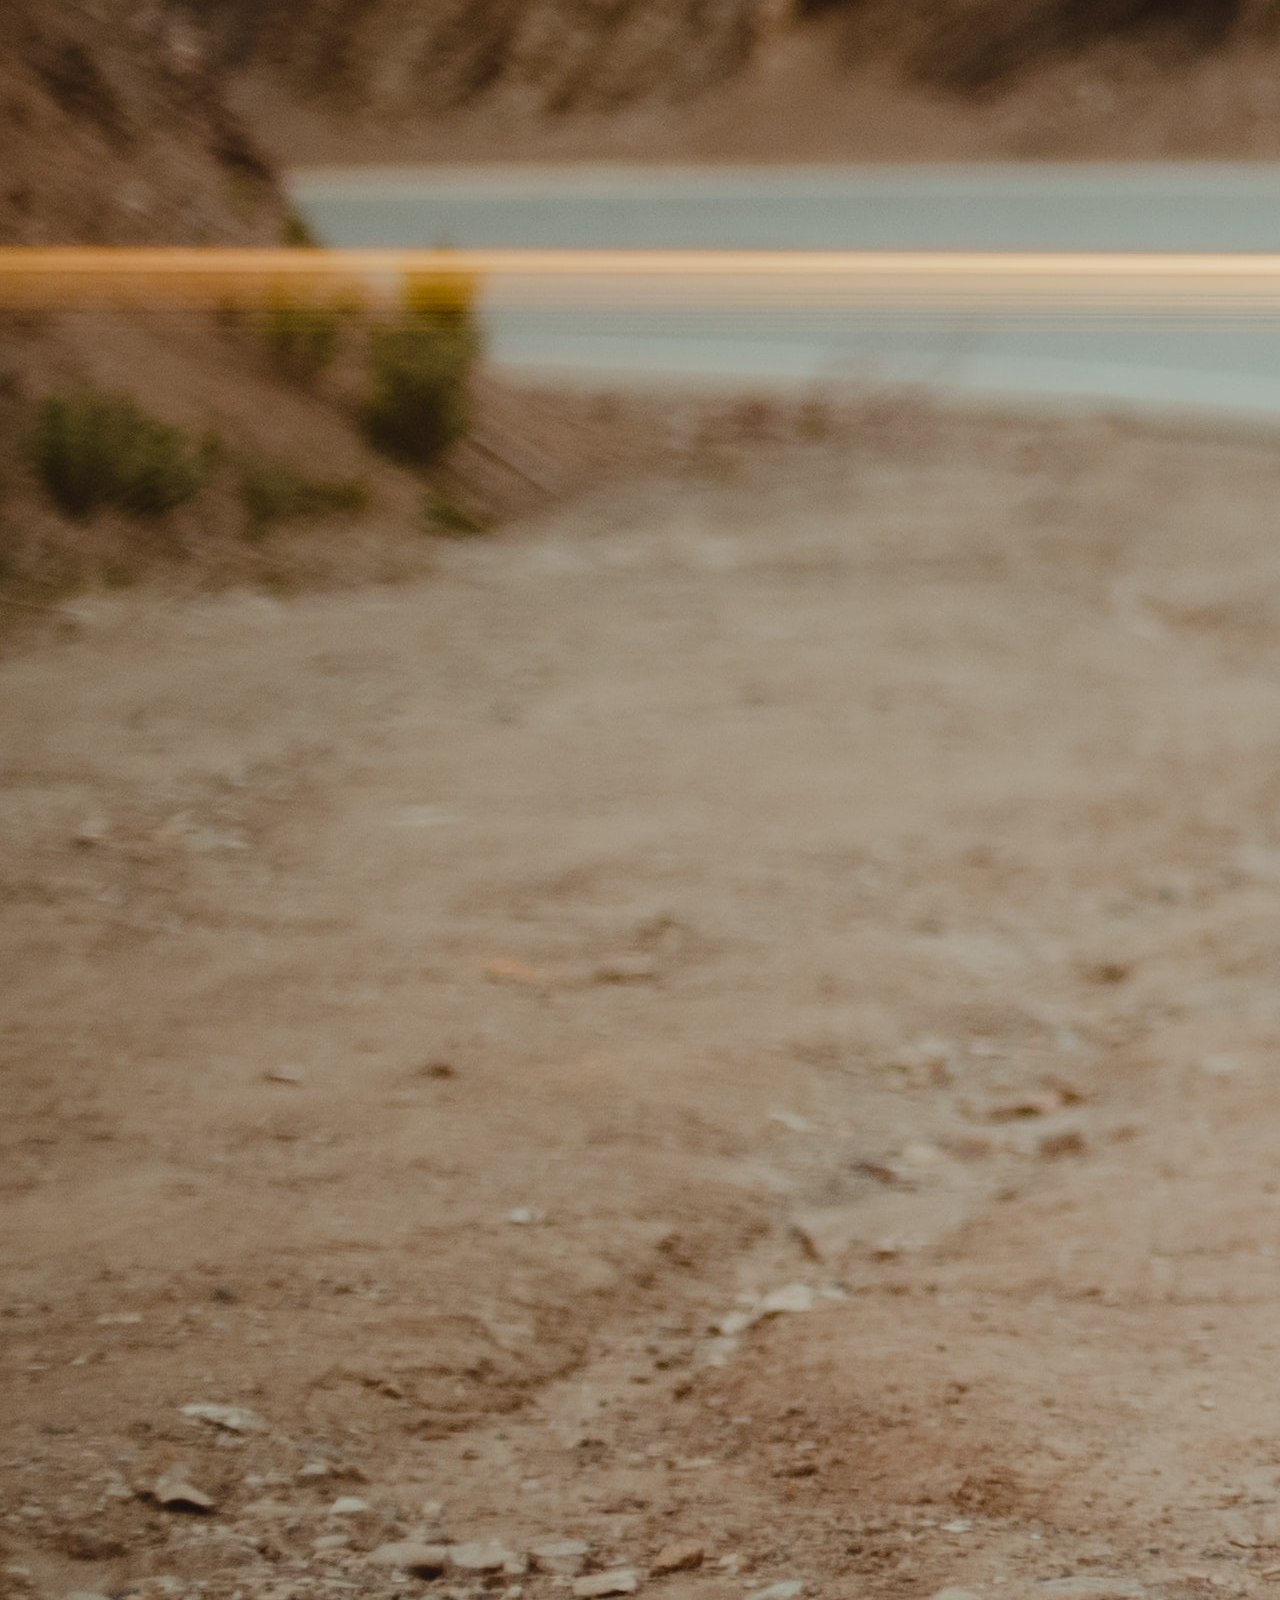
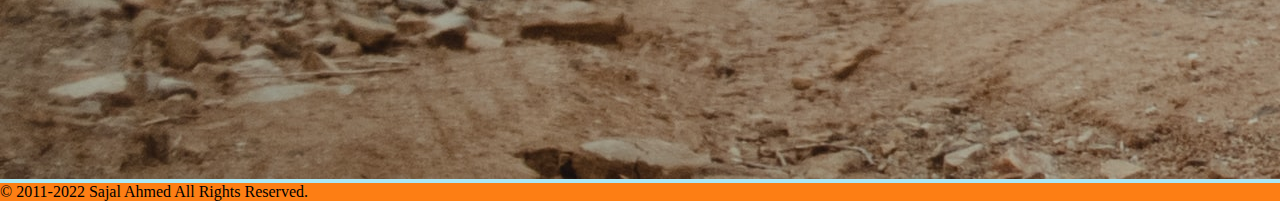
<file: signin.html>
<!doctype html>
<html lang="en">
  <head>
    <meta charset="utf-8">
    <meta name="viewport" content="width=device-width, initial-scale=1">
    <title>Moto Garage</title>
    <link rel="stylesheet" href="style.css">
    <link href="https://cdn.jsdelivr.net/npm/bootstrap@5.2.2/dist/css/bootstrap.min.css" rel="stylesheet" integrity="sha384-Zenh87qX5JnK2Jl0vWa8Ck2rdkQ2Bzep5IDxbcnCeuOxjzrPF/et3URy9Bv1WTRi" crossorigin="anonymous">
  </head>
  <body>

<!--Navbar start-->
<nav class="navbar navbar-expand-lg sticky-top" style="background-color:#fd7e14;" >
    <div class="container-fluid">
    <a class="navbar-brand" href="index.html"><img src="img/motogp.png" width="100" height="50" alt="logo"></a>
    <button class="navbar-toggler" type="button" data-bs-toggle="collapse" data-bs-target="#navbarSupportedContent"
        aria-controls="navbarSupportedContent" aria-expanded="false" aria-label="Toggle navigation">
    <span class="navbar-toggler-icon"></span>
    </button>
    <div class="collapse navbar-collapse" id="navbarSupportedContent">
        <ul class="navbar-nav me-auto mb-2 mb-lg-0">
          <li class="nav-item">
            <a class="nav-link active" aria-current="page" href="index.html">Home</a>
          </li>
          <li class="nav-item">
            <a class="nav-link" href="bikes.html">Bikes</a>
          </li>
          <li class="nav-item">
            <a class="nav-link" href="components.html">Components</a>
          </li>
          <li class="nav-item">
            <a class="nav-link" href="accessories.html">Accessories</a>
          </li>
          <li class="nav-item">
            <a class="nav-link" href="contect.html">Contect Us</a>
          </li>
        </ul>
        <form class="d-flex" role="search">
            <input class="form-control mx-2" type="search" placeholder="Search" aria-label="Search">
            <button class="btn" style="background-color:#06d6a0 ;" type="submit">Search</button>
        </form>
        <a class="btn mx-1 my-1" style="background-color: #8eecf5;" href="signin.html">sign in</a>
    </div>
    </div>
</nav>
<!-- Navbar End -->

<!--registration From  -->
<div class="container-fluid justify-content-center" style="background-color: #ade8f4 ;">
    <div class="row text-center pt-3">
        <h3>Sign in to Order Online & Add Your Favorites in Cart</h3>
    </div>
    <div class="row">
        <div class="col-lg-6">
            <form >
                First Name: <input type="text" placeholder="" class="form-control mb-3">
                Last Name: <input type="text" placeholder="" class="form-control mb-3">
                Phone Number: <input type="number" placeholder="" class="form-control mb-3">
                Email: <input type="email" placeholder="example@gmail.com" class="form-control mb-1" >
                <small id="emailHelp" class="form-text text-muted mb-3">We'll never share your email with anyone else.</small><br>
                Password: <input type="password" placeholder="password" class="form-control mb-3">
                Confirm Password: <input type="password" placeholder="confirm password" class="form-control mb-3">  
                <input class=" form-check-input mb-3" type="checkbox"> Remember Me <br>
                <input class="btn btn-danger btn-hover mt-3 mb-3 " type="button" value="sign in">
                <h5>terms & conditions</h5>
                <p>Lorem ipsum dolor sit amet consectetur adipisicing elit. Voluptates, quasi ipsum totam laudantium sapiente nemo accusantium sed molestiae inventore quod cumque excepturi dicta officia numquam soluta rerum veritatis! Voluptatibus itaque dolorum laborum velit ipsa maxime aliquid ipsum veritatis a! Esse veniam voluptatibus quos ab alias culpa necessitatibus sunt? Explicabo repellendus et accusantium impedit totam officia possimus facere nam sunt odit non eveniet dignissimos aut inventore alias consequatur, quae incidunt rem. Voluptas deserunt quo eos odit suscipit dolorum! Dolorem nam doloremque assumenda ex suscipit dolor hic commodi officia quo, laudantium voluptatem nobis ducimus magnam, autem facilis praesentium iusto ab, amet quisquam.</p>
            </form>
        </div>
        <div class="col-lg-6">
            <img src="img/bike3.jpg" class="img-fluid" alt="">
        </div>
    </div>
</div>  
<!-- form end -->

<!-- footer start -->
<section>
    <footer class="py-3 " style="background-color:#fd7e14;">
        <div class="container">
        <p class="text-center">© 2011-2022 Sajal Ahmed All Rights Reserved.</p>
        </div>
    </footer>
</section>
<!-- footer end -->


    <script src="https://cdn.jsdelivr.net/npm/bootstrap@5.2.2/dist/js/bootstrap.bundle.min.js" integrity="sha384-OERcA2EqjJCMA+/3y+gxIOqMEjwtxJY7qPCqsdltbNJuaOe923+mo//f6V8Qbsw3" crossorigin="anonymous"></script>
  </body>
</html>
</file>
<file: style.css>
*{
    padding: 0;
    margin: 0;
    box-sizing: border-box;
}
.fa {
    padding: 20px;
    font-size: 30px;
    width: 50px;
    text-align: center;
    text-decoration: none;
    border-radius: 30%;
    
  }
  
  .fa:hover {
      opacity: 0.7;
  }
  
  .fa-facebook {
    background: #3B5998;
    color: white;
  }
  
  .fa-twitter {
    background: #55ACEE;
    color: white;
  }
  
  .fa-google {
    background: #dd4b39;
    color: white;
  }
  
  
  
  .fa-youtube {
    background: #bb0000;
    color: white;
  }
  
  .fa-instagram {
    background: #125688;
    color: white;
  }
</file>
